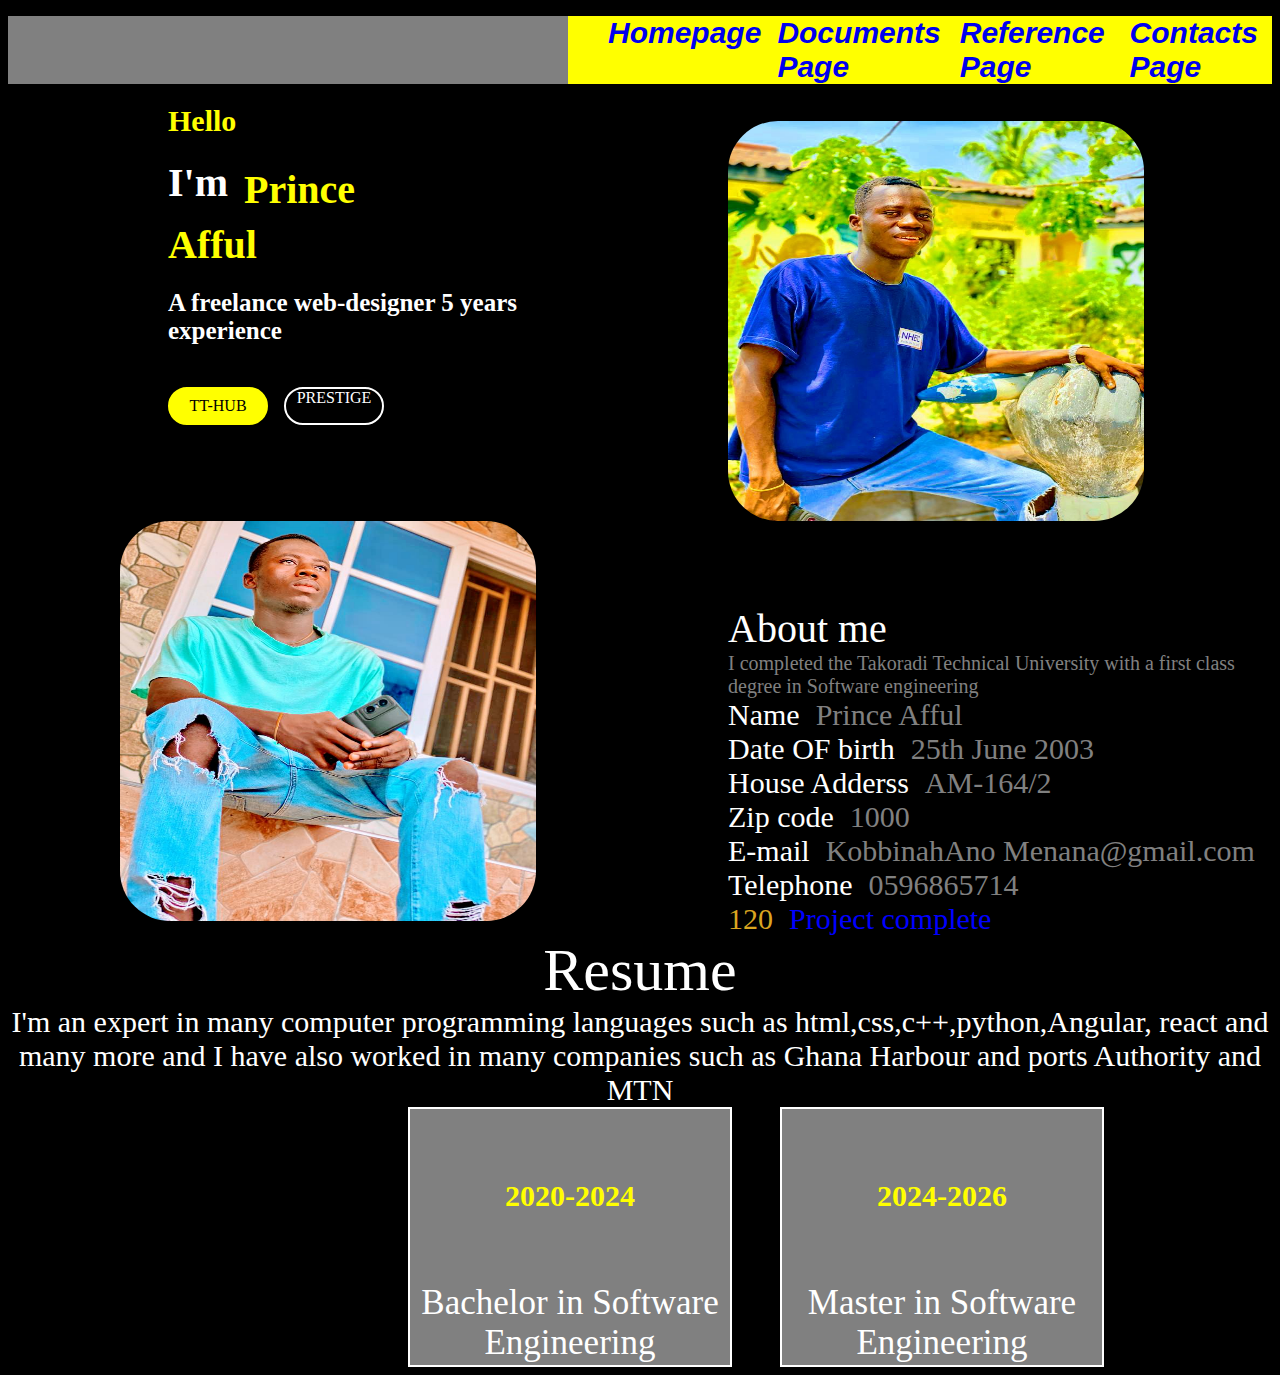
<file: Index.html>
<!DOCTYPE html>
<html lang="en">
<head>
    <meta charset="UTF-8">
    <meta name="viewport" content="width=device-width, initial-scale=1.0">
    <title>Document</title>
    <link rel="stylesheet" href="Index.css">
</head>
<body>
   
    <nav>
        <ul>
            <li class="active"><a href="Index.html">Homepage</a></li>
            <li><a href="Documents.html">Documents Page</a></li>
            <li><a href="Reference.html">Reference Page</a></li>
            <li><a href="Contacts.html">Contacts Page </a></li>
        </ul>
    </nav>
  

    <h1 class="Hello">Hello</h1>

        <div class="main">
            <h2 class="intro">I'm</h2>
            <h3 class="Name">Prince</h3>
        </div>
        <h4 class="Surname">Afful</h4>
        <h5 class="Start">A freelance web-designer 5 years <br>experience</h5>
    
        <div class="numbers">
            <div class="one">TT-HUB</div>
            <div class="two">PRESTIGE</div>
        </div>
       
        
        <div class="container">
            <img src="IMG-20230303-WA0062~2.jpg">
        </div>
        
        <div>
            <img class="PIC" src="IMG-20230303-WA0025~2.jpg">
        </div>
        <div class="About">About me</div>
        <div class="Speech">I completed the Takoradi Technical University with a first class degree in Software engineering</div>

        <div class="A">
            <div class="NAME">Name</div>
            <div class="Prince">Prince Afful</div>
        </div>

        <div class="B">
            <div class="Date">Date OF birth</div>
            <div class="DATE">25th June 2003</div>
        </div>

        <div class="C">
            <div class="House">House Adderss</div>
            <div class="Address">AM-164/2</div>
        </div>

        <div class="D">
            <div class="Zip">Zip code</div>
            <div class="Code">1000</div>
        </div>

        <div class="E">
            <div class="E-mail">E-mail</div>
            <div class="Email">KobbinahAno Menana@gmail.com</div>
        </div>

        <div class="F">
            <div class="Tele">Telephone</div>
            <div class="Phone">0596865714</div>
        </div>

        <div class="Number">
            <div class="One-twenty">120</div>
            <div class="Project">Project complete</div>
        </div>
        <div class="Resume">Resume</div>

        <div class="INTRO">I'm an expert in many computer programming languages such as html,css,c++,python,Angular, react and many more and I have also worked in many companies such as Ghana Harbour and ports Authority and MTN</div>

        <div class="CONTAINER">
            <div class="MAIN">
                <h6 class="years">2020-2024</h6>
                <h7 class="title">Bachelor in Software Engineering</h7>
            </div>

            <div class="MAIN2">
                <h6 class="Years">2024-2026</h6>
                <h7 class="Title">Master in Software Engineering</h7>
            </div>
            
            

        </div>

    
  

    
</body>
</html>
</file>
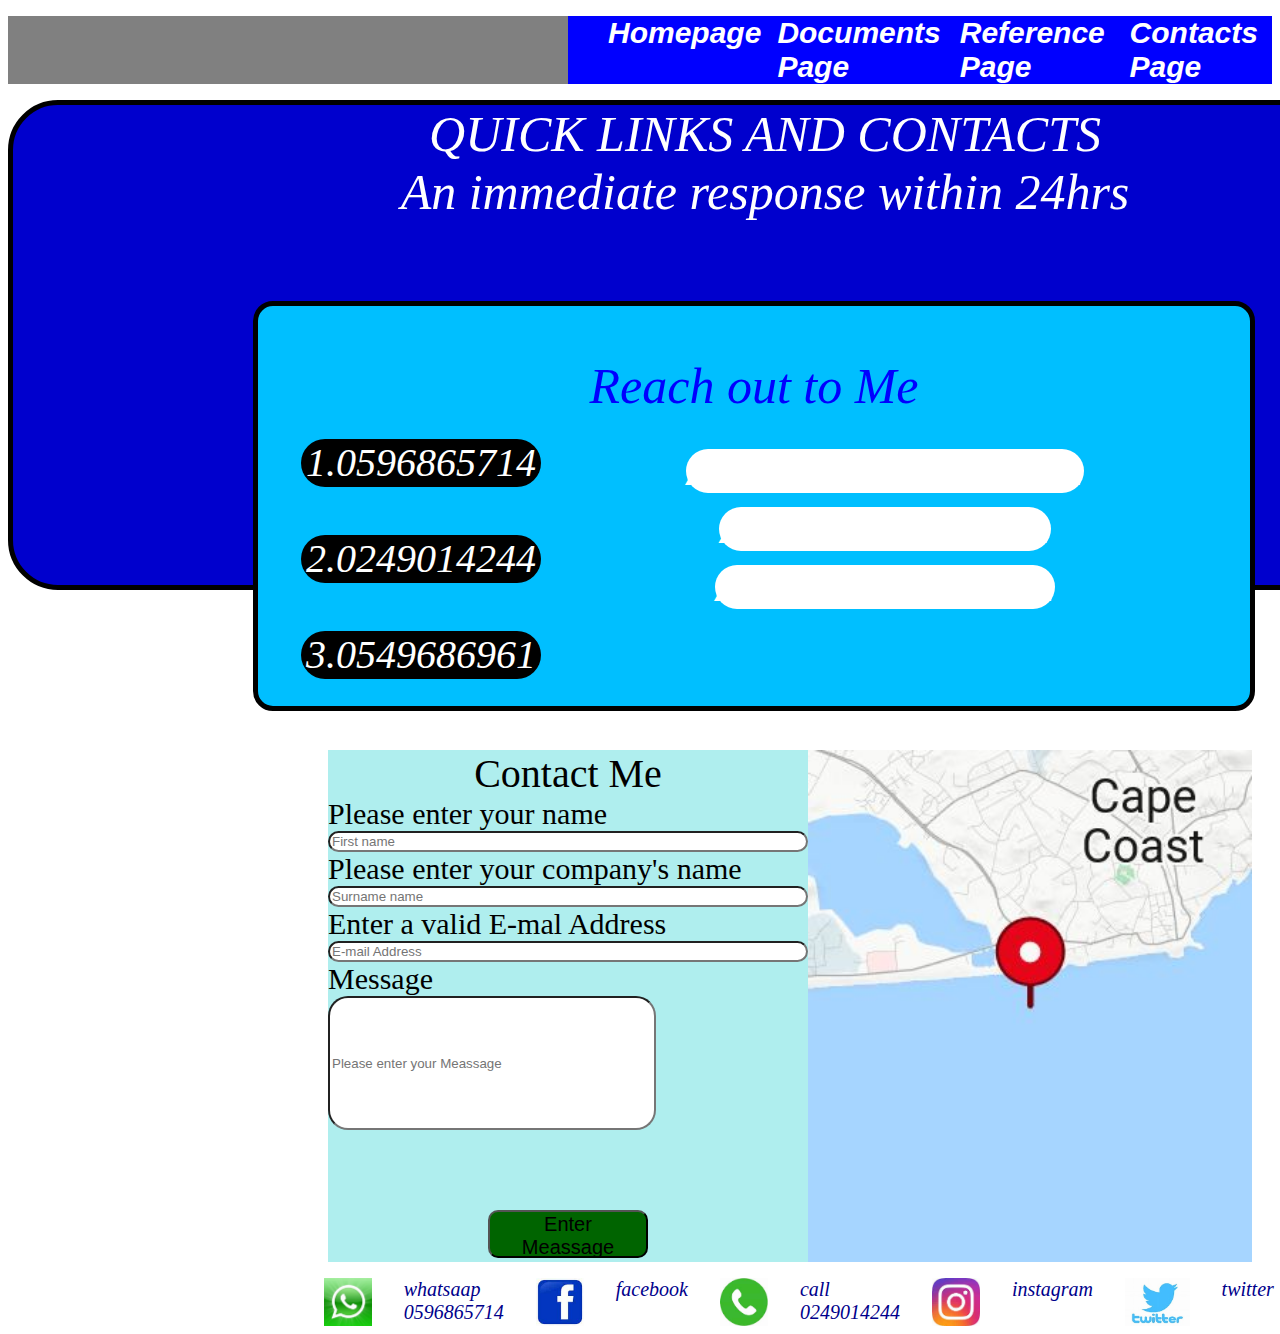
<file: Contacts.html>
<!DOCTYPE html>
<html lang="en">
<head>
    <meta charset="UTF-8">
    <meta name="viewport" content="width=device-width, initial-scale=1.0">
    <title>Contacts</title>
    <link rel="stylesheet" href="Contacts.css">
</head>
<body>
    <nav>
        <ul>
            <li><a href="Index.html">Homepage</a></li>
            <li><a href="Documents.html">Documents Page</a></li>
            <li><a href="Reference.html">Reference Page</a></li>
            <li class="active"><a href="Contacts.html">Contacts Page </a></li>
        </ul>
    </nav>
   

    <div class="big-box">QUICK LINKS AND CONTACTS <br>An immediate response within 24hrs 
        <div class="small-box">Reach out to Me</div>
        <div class="long-box1">1.0596865714</div>
        <div class="long-box2">2.0249014244</div>
        <div class="long-box3">3.0549686961</div>

        <div class="ANCHO">
            <a class="fb" href="www.University practice secondary school@ facebook.com">Afful@facebook.com</a>
            <a class="ig" href="www.University practice secondary school@ instagram.com">Afful143@IG.com</a>
            <a class="tw" href="www.University practice secondary school@ twitter.com">Afful@twitter.com</a>
        </div>
    </div>

    <div class="container"> 
        <div class="new-container">
            <div class="Contact">Contact Me</div>
            <div class="names">Please enter your name</div>
            <input type="text" placeholder="First name" class="name">
            <div class="Names">Please enter your company's name</div>
            <input type="text" placeholder="Surname name" class="Name">
            <div class="Names">Enter a valid E-mal Address</div>
            <input type="text" placeholder="E-mail Address" class="E-mail">
            <div class="Names">Message</div>
            <input type="text" placeholder="Please enter your Meassage" class="Message">
            <button class="button">Enter Meassage</button>
        </div>
        <img class="map" src="map.jpeg" >
        
        <div class="logos">
            <img class="whatsapp" src="whatsaap logo.jfif">whatsaap <br>0596865714
            <img class="facebook" src="FACEBOOK LOGO.jfif">facebook
            <img class="call" src="call logo.jfif">call <br>0249014244
            <img class="Instagram" src="INSTAGRAM LOGO.jfif">instagram
            <img class="Twitter" src="TWITTER LOGO.jfif">twitter
        </div>
    </div>



    
</body>
</html>
</file>
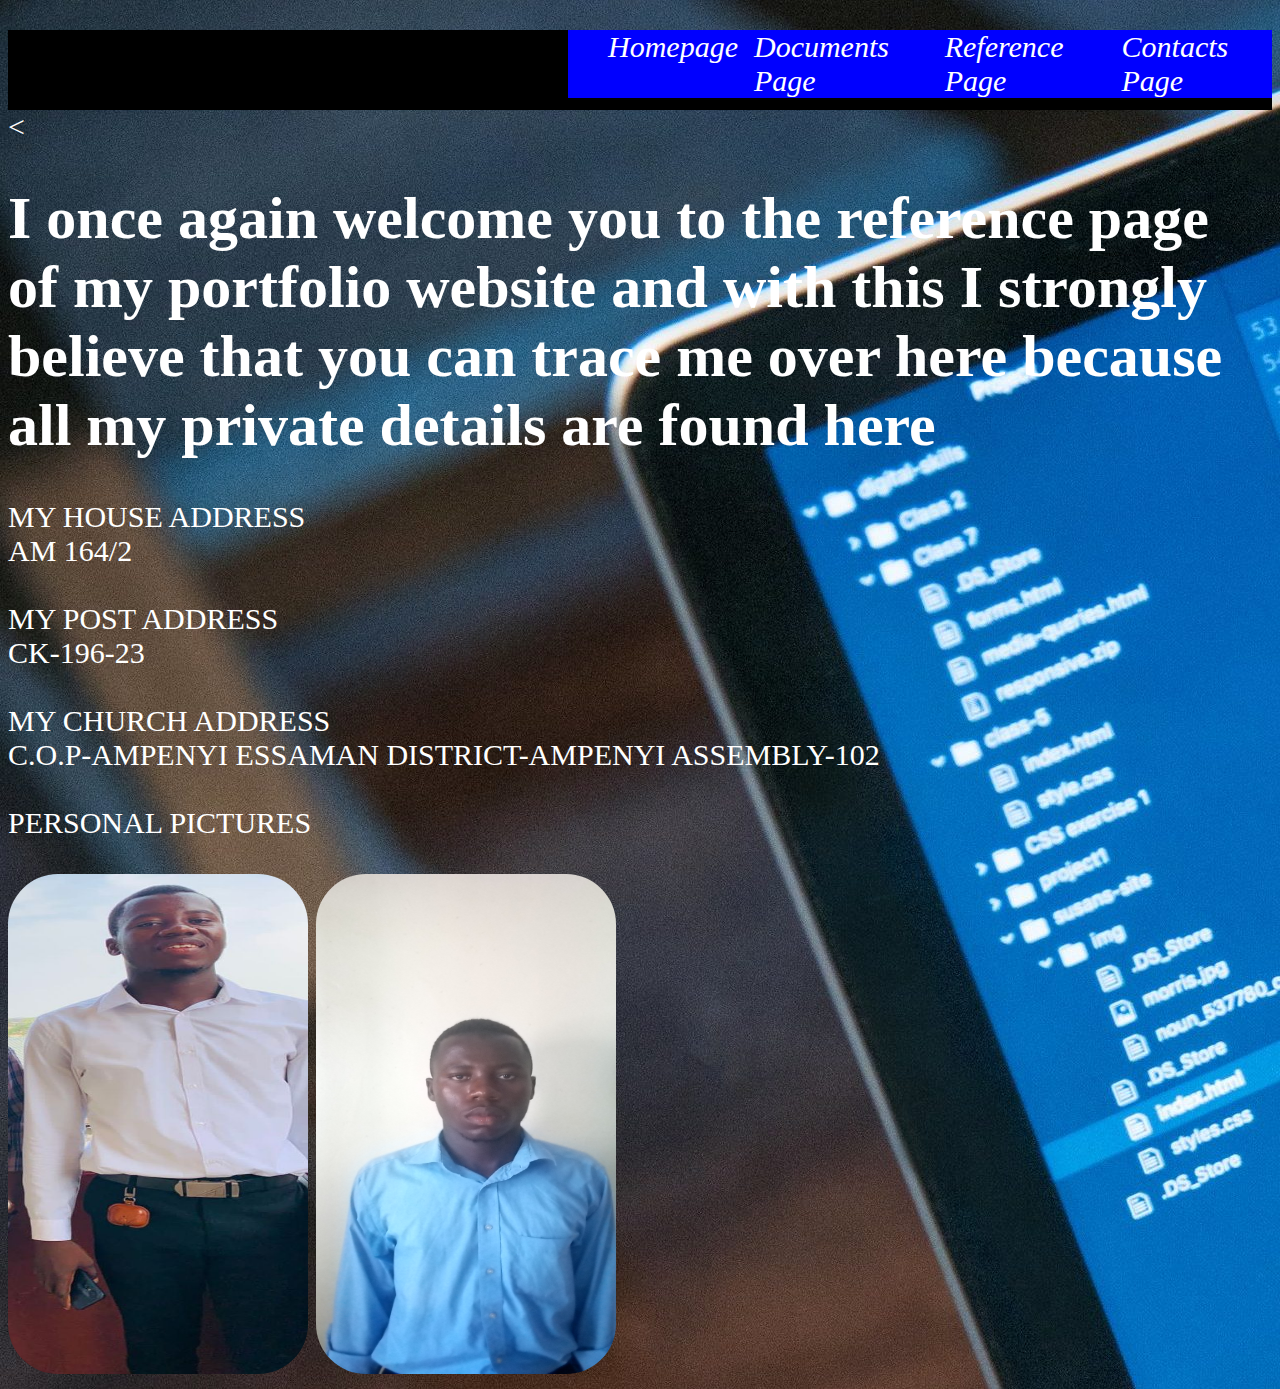
<file: Reference.html>
<!DOCTYPE html>
<html lang="en">
<head>
    <meta charset="UTF-8">
    <meta name="viewport" content="width=device-width, initial-scale=1.0">
    <title>Document</title>
    <link rel="stylesheet" href="Reference.css">
</head>
<body>
    <nav>
        <ul>
            <li><a href="Index.html">Homepage</a></li>
            <li><a href="Documents.html">Documents Page</a></li>
            <li><a href="Reference.html">Reference Page</a></li>
            <li><a href="Contacts.html">Contacts Page </a></li>
        </ul>
    </nav><

    <h1 class="p1">I once again welcome you to the reference page of my portfolio website and with this I strongly believe that you can trace me over here because all my private details are found here</h1>
    <div class="p2">MY HOUSE ADDRESS <br>
    AM 164/2</div> <br>

    <div class="p3">MY POST ADDRESS <br>
    CK-196-23</div> <br>

    <div class="p4">MY CHURCH ADDRESS <br>
    C.O.P-AMPENYI ESSAMAN DISTRICT-AMPENYI ASSEMBLY-102</div> <br>

    <div class="p5">PERSONAL PICTURES</div> <br>

    <img src="IMG-20240217-WA0028~2.jpg">
    <img src="IMG_20230517_111437_606.jpg">
</body>
</html>
</file>
<file: Index.css>
body{
    background-color: black;
    }
    .pages{
        display: flex;
        flex-direction: row;
        gap: 5rem;
        margin-left: 55rem;
    }
    .Home{
    font-size: 25px;
    color: yellow;
    text-decoration: underline;
    }
    .About{
        font-size: 25px;
        color: white;
    }
    .Contact{
        font-size: 25px;
        color: white;
    }
    .Pedigree{
        font-size: 25px;
        color: white;
    }
    .Hello{
        font-size: 30px;
        color: yellow;
        margin-left: 10rem;
    }
    .main{
        display: flex;
        flex-direction: row;
        margin-left: 10rem;
        gap: 1rem;
        margin-top: -2rem;
    }
    .intro{
        font-size: 40px;
        color: white;
    }
    .Name{
        font-size: 40px;
        color: yellow;  
    }
    .Surname{
        font-size: 40px;
        color: yellow; 
        margin-left: 10rem;
        margin-top: -2rem;
    }
    .Start{
        font-size: 25px;
        color: white;
        margin-left: 10rem;
        margin-top: -2rem;
    }
    .numbers{
        display: flex;
        flex-direction: row;
        margin-left: 10rem;
        gap: 1rem;
    }
    .one{
        border: 10px solid yellow;
        border-radius: 50px;
       
        width: 5rem;
        text-align: center;
        background-color: yellow;
       
    }
    .two{
        border: 2px solid white;
        border-radius: 50px;
        color: white;
        width: 6rem;
        text-align: center;
    }
    
    .container{
        display: flex;
        flex-direction: row;
    
      border-radius: 50px;
      transform: rotate(360deg);
        margin-left: 45rem;
        margin-top: -19rem; 
       
    
    
    }
    img{
        border-radius: 50px;
        height: 25rem;
        width: 26rem;
    }
    .PIC{
        margin-left: 7rem;
    }
    .About{
        color: white;
        font-size: 40px;
        margin-left: 45rem;
        gap: 1rem;
        margin-top: -20rem;
    }
    .Speech{
        color: gray;
        font-size: 20px;
        margin-left: 45rem;
    }
    .A{
        display: flex;
        flex-direction: row;
        margin-left: 45rem;
        gap: 1rem;
    }
    .NAME{
        color: white;
        font-size: 30PX;
    }
    .Prince{
        color: gray;
        font-size: 30px;
    }
    .B{
        display: flex;
        flex-direction: row;
        margin-left: 45rem;
        gap: 1rem;
    }
    .Date{
        color: white;
        font-size: 30PX;
    }
    .DATE{
        color: gray;
        font-size: 30px;
    }
    .C{
        display: flex;
        flex-direction: row;
        margin-left: 45rem;
        gap: 1rem;
    }
    .House{
        color: white;
        font-size: 30PX;
    }
    .Address{
        color: gray;
        font-size: 30px;
    }
    .D{
        display: flex;
        flex-direction: row;
        margin-left: 45rem;
        gap: 1rem;
    }
    .Zip{
        color: white;
        font-size: 30PX;
    }
    .Code{
        color: gray;
        font-size: 30px;
    }
    .E{
        display: flex;
        flex-direction: row;
        margin-left: 45rem;
        gap: 1rem;
    }
    .E-mail{
        color: white;
        font-size: 30PX;
    }
    .Email{
        color: gray;
        font-size: 30px;
    }
    .F{
        display: flex;
        flex-direction: row;
        margin-left: 45rem;
        gap: 1rem;
    }
    .Tele{
        color: white;
        font-size: 30PX;
    }
    .Phone{
        color: gray;
        font-size: 30px;
    }
    .Number{
        display: flex;
        flex-direction: row;
        margin-left: 45rem;
        gap: 1rem;
    }
    .One-twenty{
        color: goldenrod;
        font-size: 30PX;
    }
    .Project{
        color: blue;
        font-size: 30px;
    }
    .Resume{
        font-size: 60px;
        color: white;
        text-align: center;
        filter: grayscale(50%);
    }
    .INTRO{
        color: white;
        text-align: center;
        font-size: 30PX;
    }
    .CONTAINER{
        display: flex;
        flex-direction: row;
        align-items: center;
        gap: 3rem;
        margin-left: 25rem;
    }
    .MAIN{
        border: 2px solid white;
        width: 20rem;
        height: 16rem; 
        background-color: gray;
        text-align: center;
    }
    .years{
        color: yellow;
        font-size: 30px;
    }
    .title{
        color: white;
        font-size: 35px;
    }
    
    .MAIN2{
        border: 2px solid white;
        width: 20rem;
        height: 16rem; 
        background-color: gray;
        text-align: center;
    }
    .Years{
        color: yellow;
        font-size: 30px;
    }
    .Title{
        color: white;
        font-size: 35px;
    }
    a{
        font-size: 30px;
        font-family: 'Segoe UI', Tahoma, Geneva, Verdana, sans-serif;
        font-weight: bolder;
        font-style: italic;
  
        text-decoration: none;
      
        gap: 1rem;
    }
    .A1{
        margin-left: 55rem;
    }
    a:hover{
        
        color: purple;
    }
    .MAIN:hover{
        background-color: deeppink;
        color: blue;
    }
    .MAIN2:hover{
        background-color: deeppink;
        color: blue;
    }
    nav{
        background-color: gray;
        color: white;
      
    }
    ul{
        display: flex;
        list-style: none;
        gap: 1rem;
        margin-left: 35rem;
        background-color: yellow;
        color: black;
    }
</file>
<file: Contacts.css>
.ANKO{
    gap: 3rem;
    
    font-size: 40px;
    font-style: italic;
   margin-left: 60rem;
}




.big-box{
    height: 30rem;
    width: 94rem;
    border: 5px solid black;
    background-color: mediumblue;
    border-radius: 50px;
    color: white;
    font-size: 50px;
    text-align: center;
    font-style: italic;
    margin-top: 0.5rem;
}
.small-box{
    height: 25rem;
    width: 62rem;
    border: 5px solid black;
    background-color: deepskyblue;
    margin-left: 15rem;
    margin-top: 5rem;
    font-size: 50px;
    color: blue;
    text-align: center;
    line-height: 10rem;
    border-radius: 20px;
}
.long-box1{
    height: 3rem;
    width: 15rem;
    background-color: black;
    font-size: 40px;
    margin-top: -17rem;
    margin-left: 18rem;
    border-radius: 30px;
}
.long-box2{
    height: 3rem;
    width: 15rem;
    background-color: black;
    font-size: 40px;
    margin-top: 3rem;
    margin-left: 18rem;
    border-radius: 30px;
}
.long-box3{
    height: 3rem;
    width: 15rem;
    background-color: black;
    font-size: 40px;
    margin-top: 3rem;
    margin-left: 18rem;
    border-radius: 30px; 
}
.ANCHO{
    margin-top: -15rem;
    margin-left: -25rem;
}
.fb{
    height: 3rem;
    width: 23rem;
    background-color: white;
    font-size: 40px;
   margin-bottom: 10rem;
    margin-left: 40rem;
    border-radius: 30px;
    text-decoration: none;
}
.ig{
    height: 3rem;
    width: 20rem;
    background-color: white;
    font-size: 40px;
   
    margin-left: 40rem;
    border-radius: 30px;
    text-decoration: none; 
}
.tw{
    height: 3rem;
    width: 20rem;
    background-color: white;
    font-size: 40px;
    margin-bottom: 10rem;
    margin-left: 40rem;
    border-radius: 30px;
    text-decoration: none; 
}
.new-container{
    /* border: 2px solid black; */
    height: 32rem;
    width: 30rem;
    margin-top: 10rem;
    margin-left: 20rem;
    font-size: 30px;
    display: flex;
    flex-direction: column;
    background-color: paleturquoise;
    
}

.Contact{
    font-size: 40px;
    text-align: center;
}
.name{
    border-radius: 20px;
    
}
.Name{
    border-radius: 20px;
}
.E-mail{
    border-radius: 20px;
}
.Message{
    height: 8rem;
    width: 20rem;
    border-radius: 20px;
}
.button{
    background-color: darkgreen;
    width: 10rem;
    height: 3rem;
    border-radius: 10px;
    font-size: 20px;
    text-align: center;
    margin-left: 10rem;
    margin-top: 5rem;
}
.container{
    display: flex;
    flex-direction: row;
}
.map{
    height: 32rem;
    margin-top: 10rem;

}
.logos{
    height: 3rem;
    width: 3rem;
    display: flex;
    flex-direction: row;
    margin-top: 43rem;
   margin-left: -58rem;
   gap: 2rem;
   font-size: 20px;
   font-style: italic;
   color: darkblue;
}
a{
    text-decoration: none;
    font-size: 30px;
    font-family: 'Segoe UI', Tahoma, Geneva, Verdana, sans-serif;
    font-weight: bolder;
    font-style: italic;
    color: white;
   
}
a:hover{
   
    color: purple;
}
nav{
    background-color: gray;
    color: white;
  
}
ul{
    display: flex;
    list-style: none;
    gap: 1rem;
    margin-left: 35rem;
    background-color: blue;
    color: white;
}
.active{
  

}
</file>
<file: Reference.css>
body{
    background-image: url(code\ 1.jpg);
    opacity: 100pX;
    font-size: 30px;
    color: white;
}
a{
    text-decoration: none;
    text-align: center;
    background-color: blue;
    font-style: italic;
    color: black;
    color: white;
}
a:hover{
  background-color: white;
  color: blue;
}
img{
    border-radius: 50px;
    height: 500px;
    width: 300px;
}

nav{
    background-color: black;
    color: white;
  height: 5rem;
  
}
ul{
    display: flex;
    list-style: none;
    gap: 1rem;
    margin-left: 35rem;
    background-color: blue;
    color: white;
}
</file>
